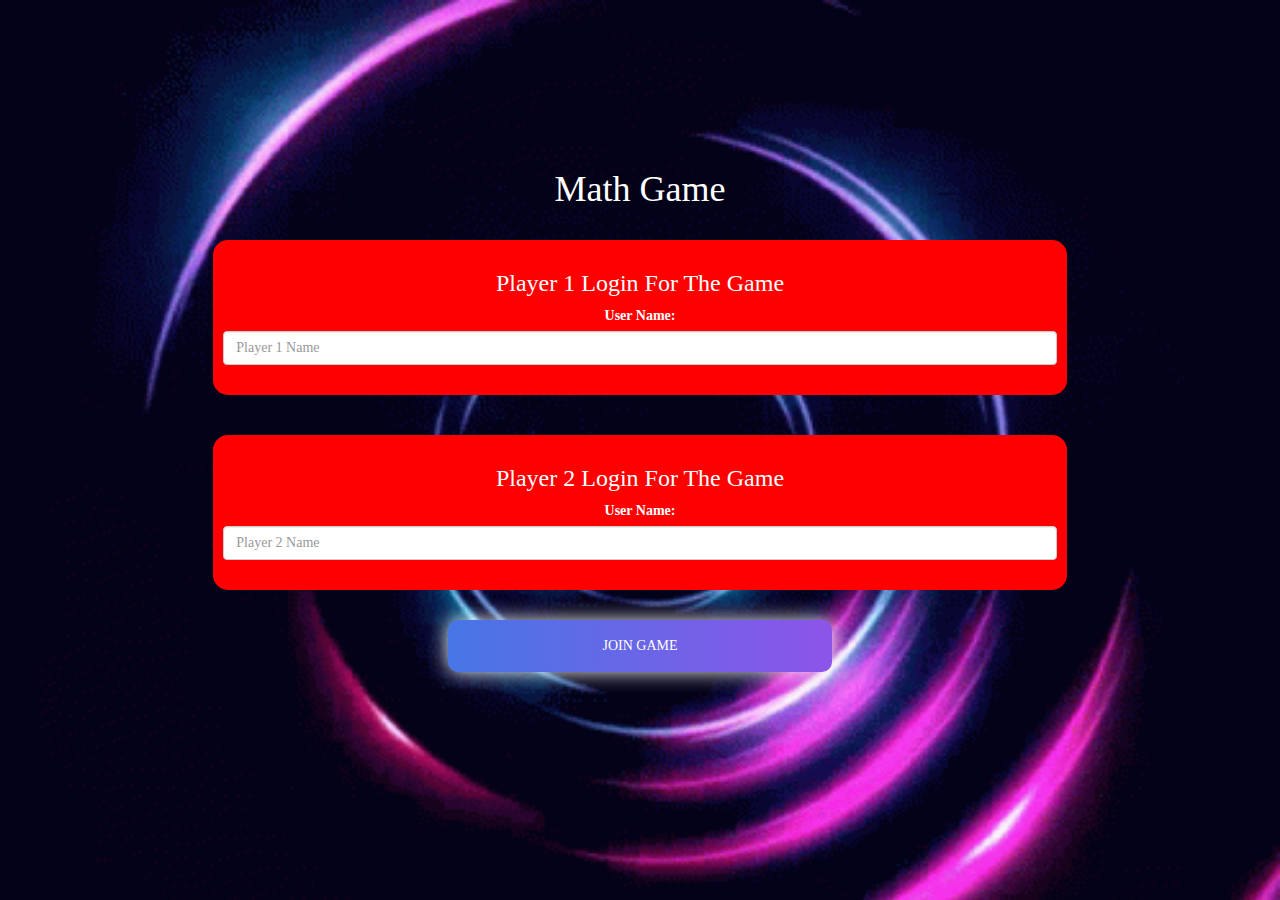
<file: index.html>
<!DOCTYPE html>
<html>
<head>
	<title>Math Game</title>

<meta name="viewport" content="width=device-width, initial-scale=1">
<link rel="stylesheet" href="https://maxcdn.bootstrapcdn.com/bootstrap/3.4.0/css/bootstrap.min.css">
<script src="https://ajax.googleapis.com/ajax/libs/jquery/3.4.1/jquery.min.js"></script>
<script src="https://maxcdn.bootstrapcdn.com/bootstrap/3.4.0/js/bootstrap.min.js"></script>

<link rel="stylesheet" type="text/css" href="game.css">

<script src="game_login.js"></script>
</head>
<body>
<center>
	<h1>Math Game</h1>
	<br>
	<div class="col-ig-4 col-sm-8 col-xs-11 login_div1">
<h3>Player 1 Login For The Game</h3>
<label>User Name:</label>
<input type="text" id="player1_name_input" placeholder="Player 1 Name" class="form-control">
<br>	
</div>
<br>
<br>
<div class="col-ig-4 col-sm-8 col-xs-11 login_div2">
	<h3>Player 2 Login For The Game</h3>
	<label>User Name:</label>
	<input type="text" id="player2_name_input" placeholder="Player 2 Name" class="form-control">
	<br>	
	</div>
	<br>
	<button style="width:30%" class="btn btn-grad" onclick="addUser()">Join Game</button>
</center>
</body>
</html>
</file>
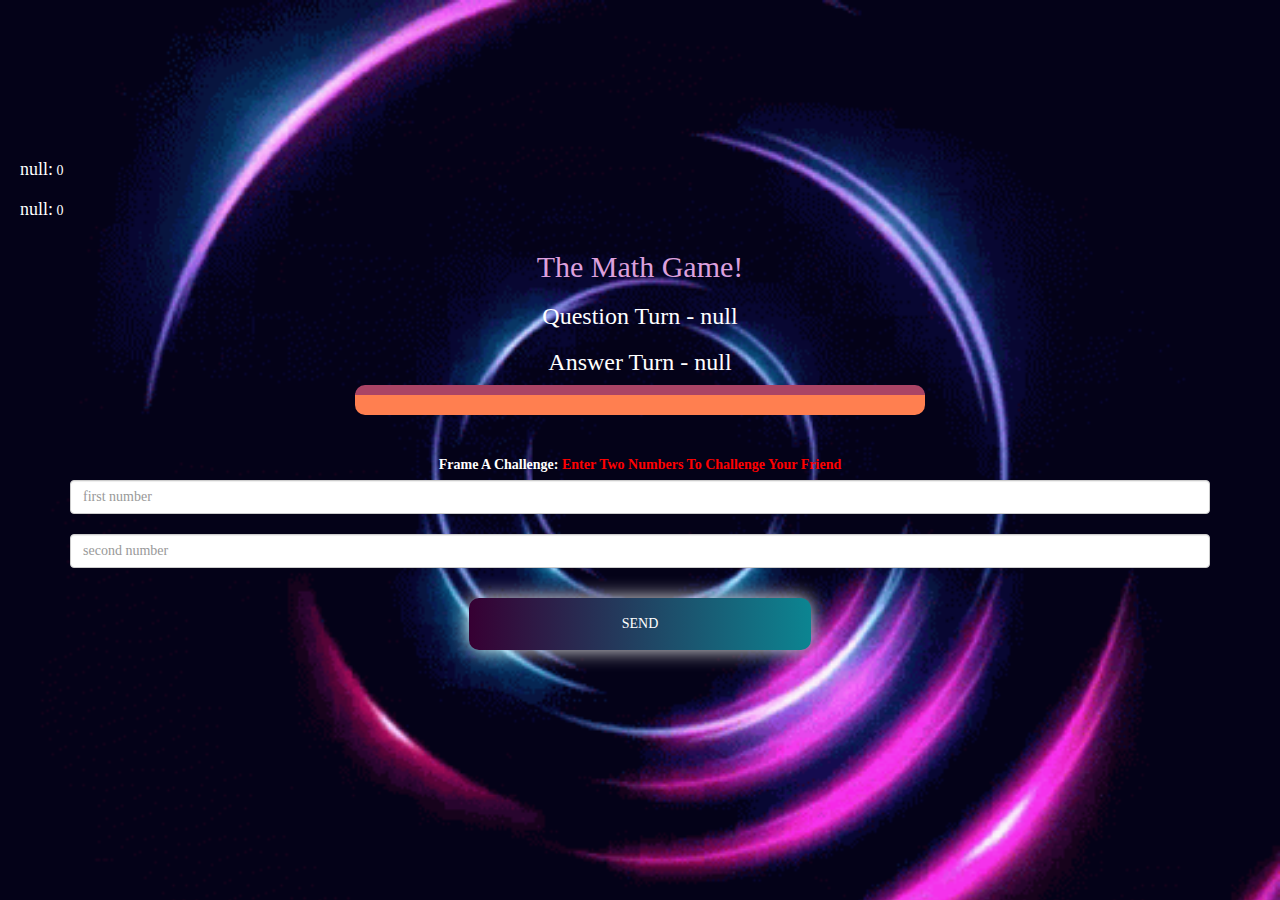
<file: game_page.html>
<!DOCTYPE html>
<html>
<head>
	<title>Math Game</title>

<meta name="viewport" content="width=device-width, initial-scale=1">
<link rel="stylesheet" href="https://maxcdn.bootstrapcdn.com/bootstrap/3.4.0/css/bootstrap.min.css">
<script src="https://ajax.googleapis.com/ajax/libs/jquery/3.4.1/jquery.min.js"></script>
<script src="https://maxcdn.bootstrapcdn.com/bootstrap/3.4.0/js/bootstrap.min.js"></script>

<link rel="stylesheet" type="text/css" href="game.css">
</head>
<body>
<h4 id="player1_name"></h4> <span id="player1_score"></span>
<br>
<h4 id="player2_name"></h4> <span id="player2_score"></span>
<div class="container">
	<center>
		<h2 style="color: plum;">The Math Game!</h2>
<h3 id="player_question"></h3>
<h3 id="player_answer"></h3>
<div id="output" class="col-lg-6"> </div>
		<br>
		<br>
		<label>Frame A Challenge: <b style="color: red">Enter Two Numbers To Challenge Your Friend</b></label>
<input type="number" id="n1" class="form-control" placeholder="first number">
		<br>
		<input type="number" id="n2" class="form-control" placeholder="second number">
		<br>

<button onclick="send()" class="btn btn-grad2" style="width:30%;">Send</button>
	</center>
</div>

<script src="game_page.js"></script>
</body>
</html>
</file>
<file: game.css>
body
{
	padding-top:150px;
	background-image:url(bg1.gif);
	background-size:cover;
	color:white;
	font-family:cursive;
}

	.login_div1 , .login_div2
	{
		background: red;
		padding: 10px;
		float: none;
		border-radius: 15px;
	}


#player1_name , #player2_name
{
	display: inline-block;
	margin-left: 20px;
}
#word
{
	width: 60%;
}
#word_display
{
	letter-spacing: 5px;
}
#output
{
background: coral;
border-radius: 10px;
border-top: 10px solid #AA4465;
padding: 10px;
float: none;
text-align: left;
}
         
.btn-grad {
	background-image: linear-gradient(to right, #4776E6 0%, #8E54E9  51%, #4776E6  100%);
	margin: 10px;
	padding: 15px 45px;
	text-align: center;
	text-transform: uppercase;
	transition: 0.5s;
	background-size: 200% auto;
	color: white;            
	box-shadow: 0 0 20px #eee;
	border-radius: 10px;
	display: block;
  }

  .btn-grad:hover {
	background-position: right center; /* change the direction of the change here */
	color: #fff;
	text-decoration: none;
  }

           
  .btn-grad2 {
	background-image: linear-gradient(to right, #360033 0%, #0b8793  51%, #360033  100%);
	margin: 10px;
	padding: 15px 45px;
	text-align: center;
	text-transform: uppercase;
	transition: 0.5s;
	background-size: 200% auto;
	color: white;            
	box-shadow: 0 0 20px #eee;
	border-radius: 10px;
	display: block;
  }

  .btn-grad2:hover {
	background-position: right center; /* change the direction of the change here */
	color: #fff;
	text-decoration: none;
  }

           
  .btn-grad3 {
	background-image: linear-gradient(to right, #7b4397 0%, #dc2430  51%, #7b4397  100%);
	margin: 10px;
	padding: 15px 45px;
	text-align: center;
	text-transform: uppercase;
	transition: 0.5s;
	background-size: 200% auto;
	color: white;            
	box-shadow: 0 0 20px #eee;
	border-radius: 10px;
	display: block;
  }

  .btn-grad3:hover {
	background-position: right center; /* change the direction of the change here */
	color: #fff;
	text-decoration: none;
  }
 
#input_check_box
{
background-color:midnightblue;
}
</file>
